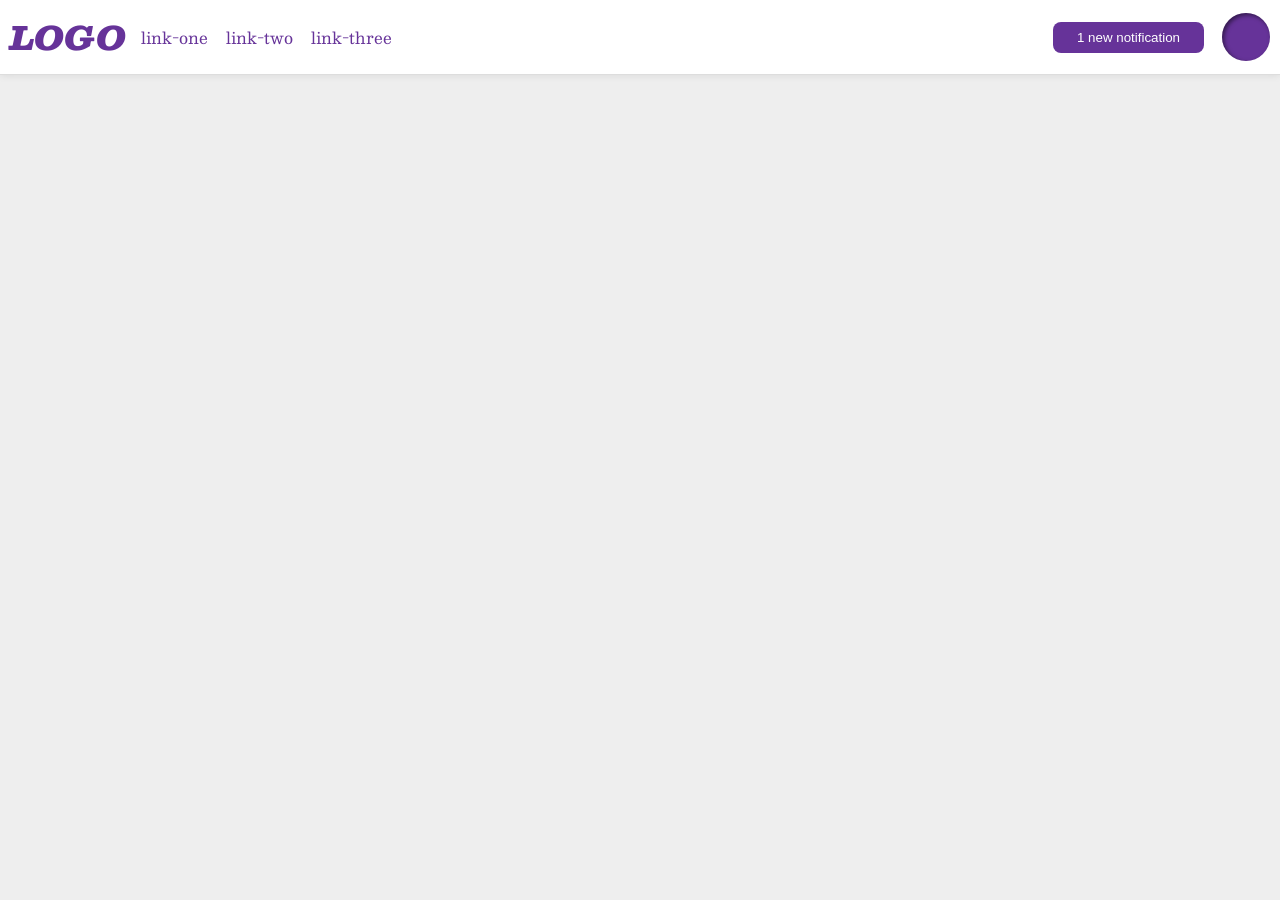
<file: foundations/flex/03-flex-header-2/index.html>
<!DOCTYPE html>
<html lang="en">
  <head>
    <meta charset="UTF-8">
    <meta http-equiv="X-UA-Compatible" content="IE=edge">
    <meta name="viewport" content="width=device-width, initial-scale=1.0">
    <title>Flex Header 2</title>
    <link rel="stylesheet" href="style.css">
  </head>
  <body>
    <div class="header">
      <div class="left-side">
        <div class="logo">
          LOGO
        </div>
        <ul class="links">
          <li><a href="#">link-one</a></li>
          <li><a href="#">link-two</a></li>
          <li><a href="#">link-three</a></li>
        </ul>
      </div>
      <div class="right-side">
        <button class="notifications">
          1 new notification
        </button>
        <div class="profile-image"></div>
      </div>
    </div>
  </body>
</html>
</file>
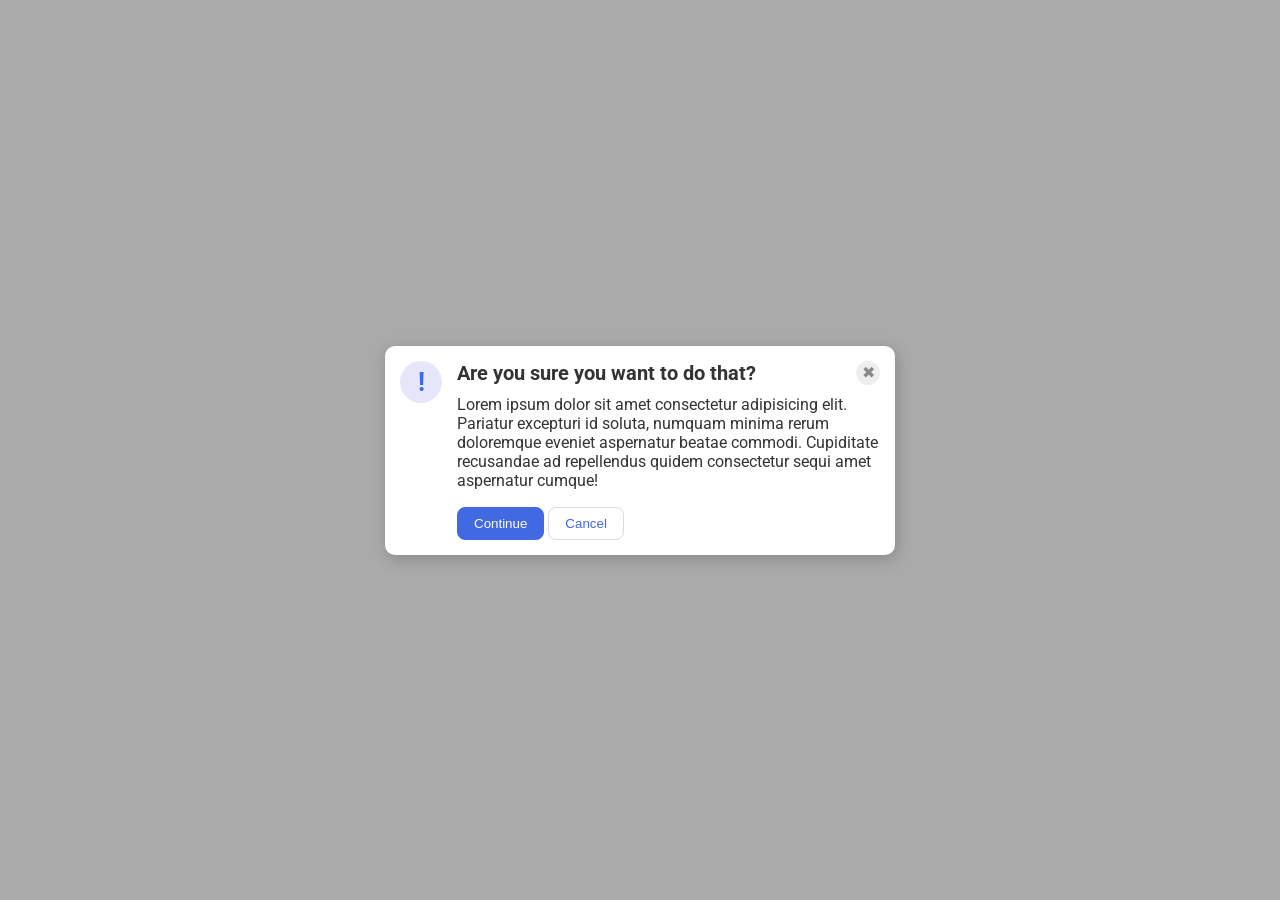
<file: foundations/flex/05-flex-modal/index.html>
<!DOCTYPE html>
<html lang="en">
  <head>
    <meta charset="UTF-8">
    <meta http-equiv="X-UA-Compatible" content="IE=edge">
    <meta name="viewport" content="width=device-width, initial-scale=1.0">
    <link rel="stylesheet" href="style.css">
    <title>Modal</title>
  </head>
  <body>
    <div class="modal">
      <div class="icon">!</div>
      <div class="content-container">
        <div class="header-container">
          <div class="header">Are you sure you want to do that?</div>
          <button class="close-button">✖</button>
        </div>
        <div class="text">Lorem ipsum dolor sit amet consectetur adipisicing elit. Pariatur excepturi id soluta, numquam minima rerum doloremque eveniet aspernatur beatae commodi. Cupiditate recusandae ad repellendus quidem consectetur sequi amet aspernatur cumque!</div>
        <div class="button-container">
          <button class="continue">Continue</button>
          <button class="cancel">Cancel</button>
        </div>
      </div>
    </div>
  </body>
</html>
</file>
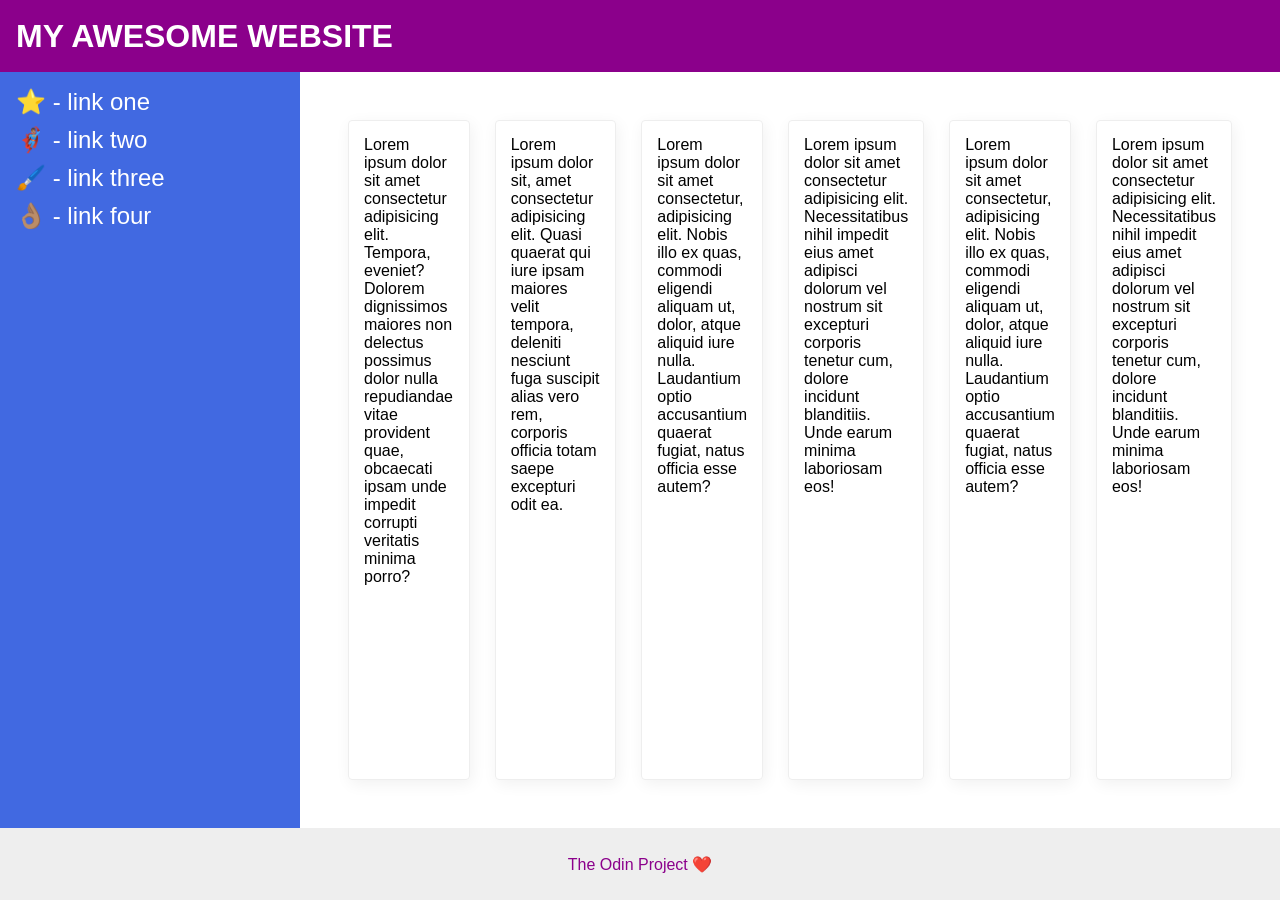
<file: foundations/flex/07-flex-layout-2/index.html>
<!DOCTYPE html>
<html lang="en">
  <head>
    <meta charset="UTF-8">
    <meta http-equiv="X-UA-Compatible" content="IE=edge">
    <meta name="viewport" content="width=device-width, initial-scale=1.0">
    <title>The Holy Grail</title>
    <link rel="stylesheet" href="style.css">
  </head>
  <body>
    <div class="header">
      MY AWESOME WEBSITE
    </div>
    
    <div class="content">
      <div class="sidebar">
        <ul>
          <li><a href="#">⭐ - link one</a></li>
          <li><a href="#">🦸🏽‍♂️ - link two</a></li>
          <li><a href="#">🖌️ - link three</a></li>
          <li><a href="#">👌🏽 - link four</a></li>
        </ul>
      </div>

      <div class="cards">
        <div class="card">Lorem ipsum dolor sit amet consectetur adipisicing elit. Tempora, eveniet? Dolorem dignissimos maiores non delectus possimus dolor nulla repudiandae vitae provident quae, obcaecati ipsam unde impedit corrupti veritatis minima porro?</div>
        <div class="card">Lorem ipsum dolor sit, amet consectetur adipisicing elit. Quasi quaerat qui iure ipsam maiores velit tempora, deleniti nesciunt fuga suscipit alias vero rem, corporis officia totam saepe excepturi odit ea.</div>
        <div class="card">Lorem ipsum dolor sit amet consectetur, adipisicing elit. Nobis illo ex quas, commodi eligendi aliquam ut, dolor, atque aliquid iure nulla. Laudantium optio accusantium quaerat fugiat, natus officia esse autem?</div>
        <div class="card">Lorem ipsum dolor sit amet consectetur adipisicing elit. Necessitatibus nihil impedit eius amet adipisci dolorum vel nostrum sit excepturi corporis tenetur cum, dolore incidunt blanditiis. Unde earum minima laboriosam eos!</div>
        <div class="card">Lorem ipsum dolor sit amet consectetur, adipisicing elit. Nobis illo ex quas, commodi eligendi aliquam ut, dolor, atque aliquid iure nulla. Laudantium optio accusantium quaerat fugiat, natus officia esse autem?</div>
        <div class="card">Lorem ipsum dolor sit amet consectetur adipisicing elit. Necessitatibus nihil impedit eius amet adipisci dolorum vel nostrum sit excepturi corporis tenetur cum, dolore incidunt blanditiis. Unde earum minima laboriosam eos!</div>
      </div>
    </div>
    
    <div class="footer">
      The Odin Project ❤️
    </div>
  </body>
</html>
</file>
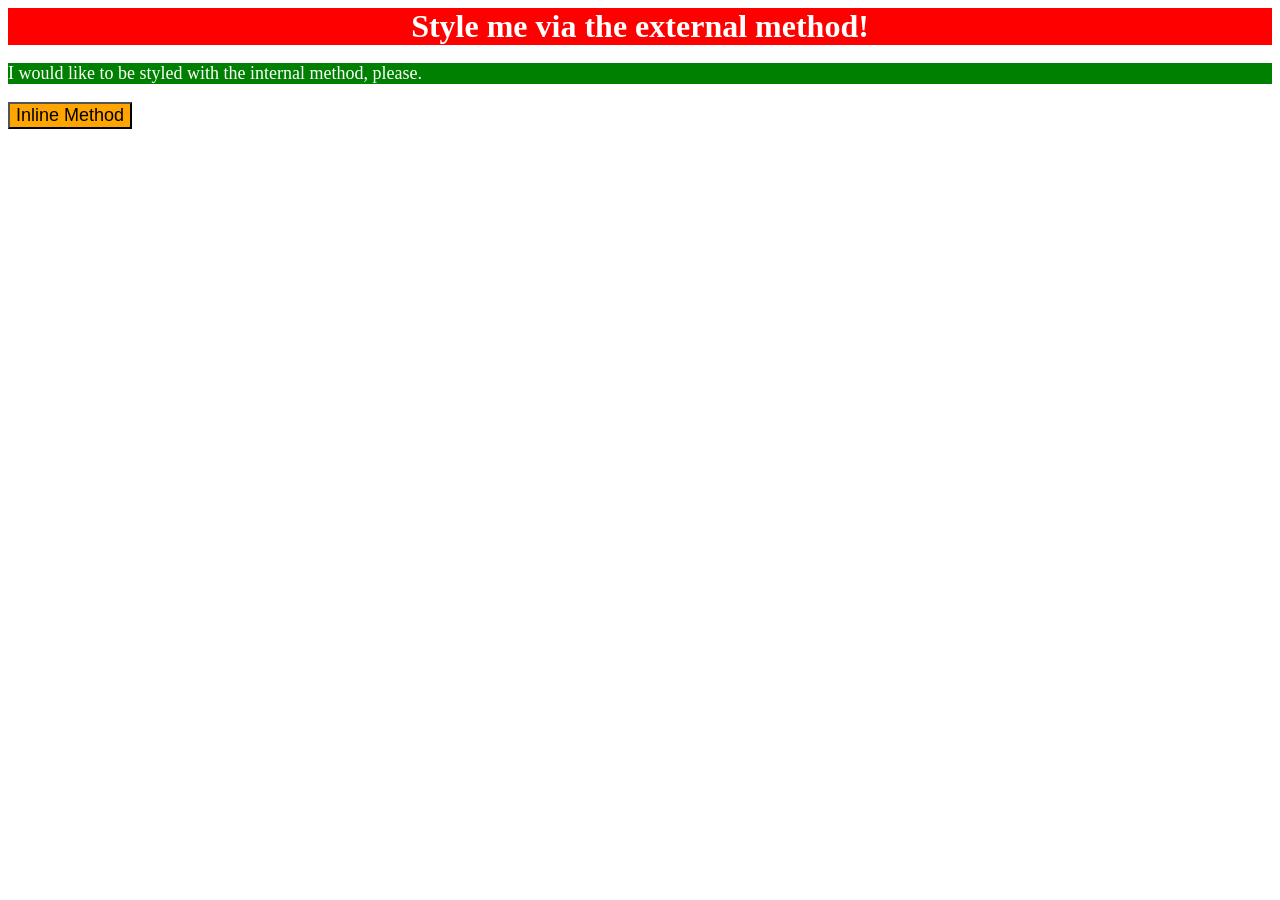
<file: foundations/intro-to-css/01-css-methods/index.html>
<!DOCTYPE html>
<html lang="en">
  <head>
    <meta charset="UTF-8">
    <meta http-equiv="X-UA-Compatible" content="IE=edge">
    <meta name="viewport" content="width=device-width, initial-scale=1.0">
    
    <link rel="stylesheet" href="./styles.css">
    <style>
      p {
        background-color: green;
        color: white;
        font-size: 18px;
      }
    </style>

    <title>Methods for Adding CSS</title>
  </head>
  <body>
    <div>Style me via the external method!</div>
    <p>I would like to be styled with the internal method, please.</p>
    <button style="background-color: orange; font-size: 18px;">Inline Method</button>
  </body>
</html>
</file>
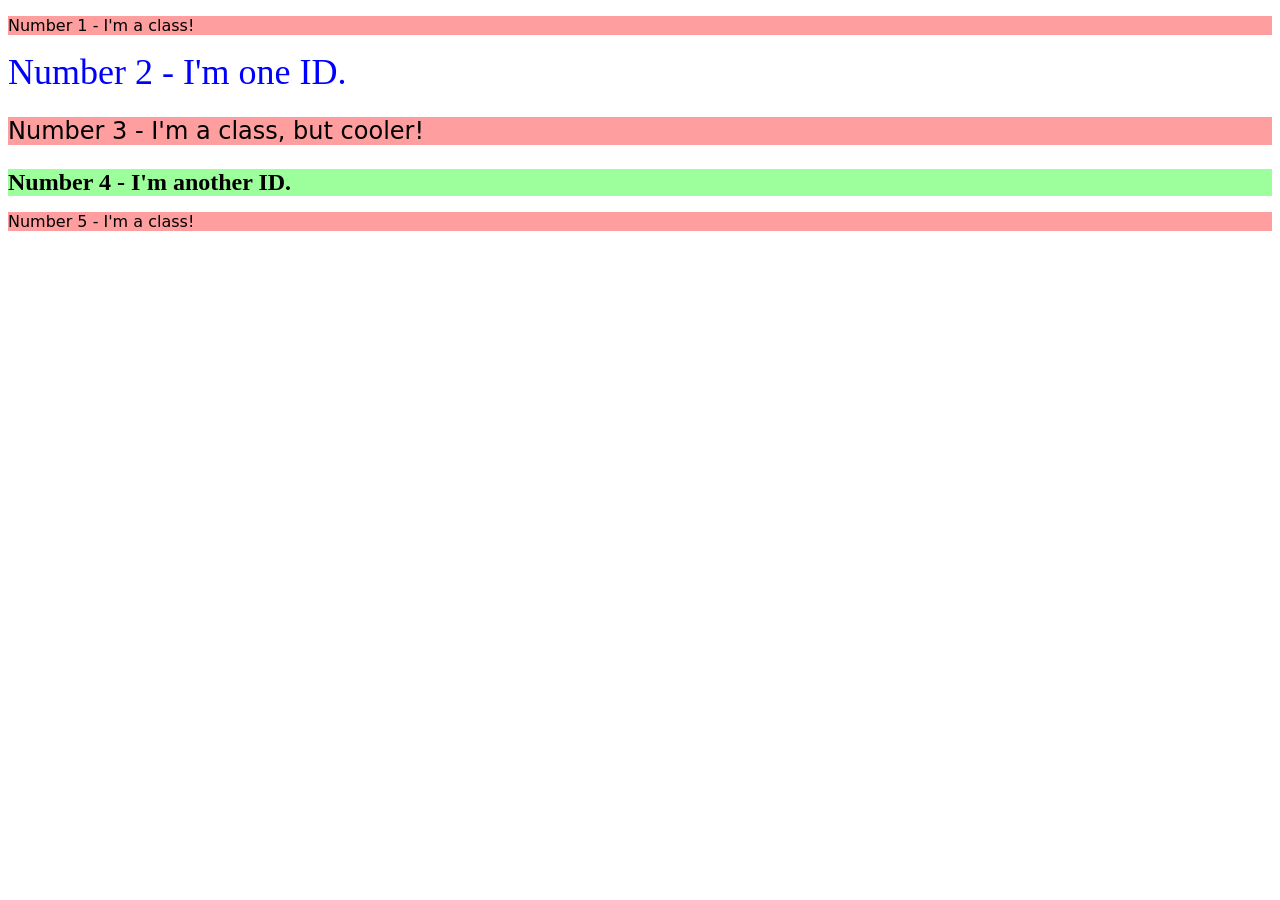
<file: foundations/intro-to-css/02-class-id-selectors/index.html>
<!DOCTYPE html>
<html lang="en">
  <head>
    <meta charset="UTF-8">
    <meta http-equiv="X-UA-Compatible" content="IE=edge">
    <meta name="viewport" content="width=device-width, initial-scale=1.0">
    <title>Class and ID Selectors</title>
    <link rel="stylesheet" href="style.css">
  </head>
  <body>
    <p class="odd-element">Number 1 - I'm a class!</p>
    <div id="num2">Number 2 - I'm one ID.</div>
    <p class="odd-element large-text">Number 3 - I'm a class, but cooler!</p>
    <div id="num4">Number 4 - I'm another ID.</div>
    <p class="odd-element">Number 5 - I'm a class!</p>
  </body>
</html>
</file>
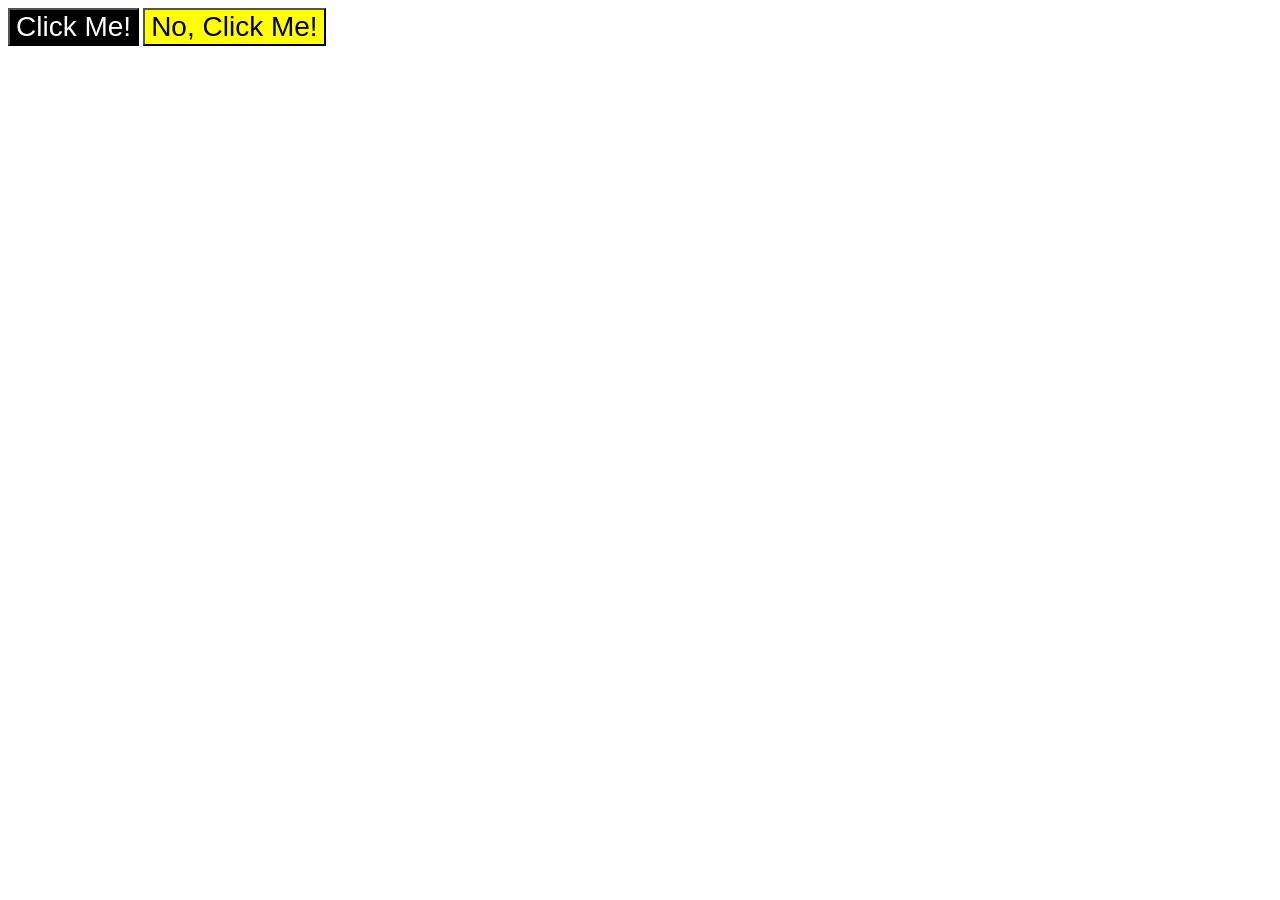
<file: foundations/intro-to-css/03-grouping-selectors/index.html>
<!DOCTYPE html>
<html lang="en">
  <head>
    <meta charset="UTF-8">
    <meta http-equiv="X-UA-Compatible" content="IE=edge">
    <meta name="viewport" content="width=device-width, initial-scale=1.0">
    <title>Grouping Selectors</title>
    <link rel="stylesheet" href="style.css">
  </head>
  <body>
    <button class="btn-1">Click Me!</button>
    <button class="btn-2">No, Click Me!</button>
  </body>
</html>
</file>
<file: foundations/flex/03-flex-header-2/style.css>
/* this is some magical font-importing.  
you'll learn about it later. */
@import url('https://fonts.googleapis.com/css2?family=Besley:ital,wght@0,400;1,900&display=swap');

body {
  margin: 0;
  background: #eee;
  font-family: Besley, serif;
}

.links {
  display: flex;
  gap: 18px;
}

.header {
  background: white;
  border-bottom: 1px solid #ddd;
  box-shadow: 0 0 8px rgba(0,0,0,.1);

  display: flex;
  justify-content: space-between;
  align-items: center;

  padding: 10px;
}

.right-side {
  display: flex;
  align-items: center;
  gap: 18px;
}

.left-side {
  display: flex;
  align-items: center;
  gap: 15px;
}

.profile-image {
  background: rebeccapurple;
  box-shadow: inset 2px 2px 4px rgba(0,0,0,.5);
  border-radius: 50%;
  width: 48px;
  height: 48px;

  flex-shrink: 0;
}

.logo {
  color: rebeccapurple;
  font-size: 32px;
  font-weight: 900;
  font-style: italic;
}

button {
  border: none;
  border-radius: 8px;
  background: rebeccapurple;
  color: white;
  padding: 8px 24px;
}

a {
  /* this removes the line under our links */
  text-decoration: none;
  color: rebeccapurple;
}

ul {
  list-style-type: none;
  margin: 0px;
  padding: 0px;
}
</file>
<file: foundations/flex/05-flex-modal/style.css>
@import url('https://fonts.googleapis.com/css2?family=Roboto:wght@400;700&display=swap');

html, body {
  height: 100%;
}

body {
  font-family: Roboto, sans-serif;
  margin: 0;
  background: #aaa;
  color: #333;
  /* I'll give you this one for free lol */
  display: flex;
  align-items: center;
  justify-content: center;
}

.modal {
  background: white;
  width: 480px;
  border-radius: 10px;
  box-shadow: 2px 4px 16px rgba(0,0,0,.2);
  
  padding: 15px;
  display: flex;
  gap: 15px;
}

.content-container {
  display: flex;
  flex-direction: column;
  gap: 10px;
}

.button-container {
  margin-top: 7px;
}

.header-container {
  display: flex;
  justify-content: space-between;
}

.header {
  font-weight: bold;
  font-size: 20px;
}

.icon {
  color: royalblue;
  font-size: 26px;
  font-weight: 700;
  background: lavender;
  width: 42px;
  height: 42px;
  border-radius: 50%;
  display: flex;
  align-items: center;
  justify-content: center;
  flex-shrink: 0;
}

.close-button {
  background: #eee;
  border-radius: 50%;
  color: #888;
  font-weight: 400;
  font-size: 16px;
  height: 24px;
  width: 24px;
  display: flex;
  align-items: center;
  justify-content: center;
  border: 1px solid #eee;
  padding: 0;
}

button {
  cursor: pointer;
  padding: 8px 16px;
  border-radius: 8px;
}

button.continue {
  background: royalblue;
  border: 1px solid royalblue;
  color: white;
}

button.cancel {
  background: white;
  border: 1px solid #ddd;
  color: royalblue;
}
</file>
<file: foundations/flex/07-flex-layout-2/style.css>
body {
  font-family: -apple-system, BlinkMacSystemFont, 'Segoe UI', Roboto, Oxygen, Ubuntu, Cantarell, 'Open Sans', 'Helvetica Neue', sans-serif;
  margin: 0;
  min-height: 100vh;
  
  display: flex;
  flex-direction: column;
  justify-content: space-between;
}

.content {
  display: flex;
  justify-content: flex-start;
  flex: 1;
}

.cards {
  padding: 48px;

  display: flex;
  flex-wrap: wrap;
  gap: 25px;
}

.header {
  height: 72px;
  background: darkmagenta;
  color: white;

  font-size: 32px;
  font-weight: 900;

  display: flex;
  flex-direction: column;
  justify-content: center;

  padding-left: 16px;
}

.footer {
  height: 72px;
  background: #eee;
  color: darkmagenta;

  display: flex;
  justify-content: center;
  align-items: center;
}

.sidebar {
  width: 300px;
  background: royalblue;
  box-sizing: border-box;

  padding: 16px;
  flex-shrink: 0;
}

.card {
  border: 1px solid #eee;
  box-shadow: 2px 4px 16px rgba(0,0,0,.06);
  border-radius: 4px;

  padding: 15px;
  flex: 1;
}

ul {
  list-style: none;
  padding: 0;
  margin: 0;
}

.sidebar li {
  margin-bottom: 10px;
  font-size: 24px
}

a {
  text-decoration: none;
  color: white;
}
</file>
<file: foundations/intro-to-css/01-css-methods/styles.css>
div {
    background-color: red;
    color: white;
    font-size: 32px;
    text-align: center;
    font-weight: bold;
}
</file>
<file: foundations/intro-to-css/02-class-id-selectors/style.css>
.odd-element {
    background-color: rgb(255, 158, 158);
    font-family: Verdana, "DejaVu Sans", sans-serif;
}

#num4,
.large-text {
    font-size: 24px;
}

#num2 {
    color: blue;
    font-size: 36px;
}

#num4 {
    background-color: rgb(156, 255, 156);
    font-weight: bold;
}
</file>
<file: foundations/intro-to-css/03-grouping-selectors/style.css>
.btn-1,
.btn-2 {
    font-size: 28px;
    font-family: Helvetica, 'Times New Roman', sans-serif;
}

.btn-1 {
    background-color: black;
    color: white;
}

.btn-2 {
    background-color: yellow;
}
</file>
